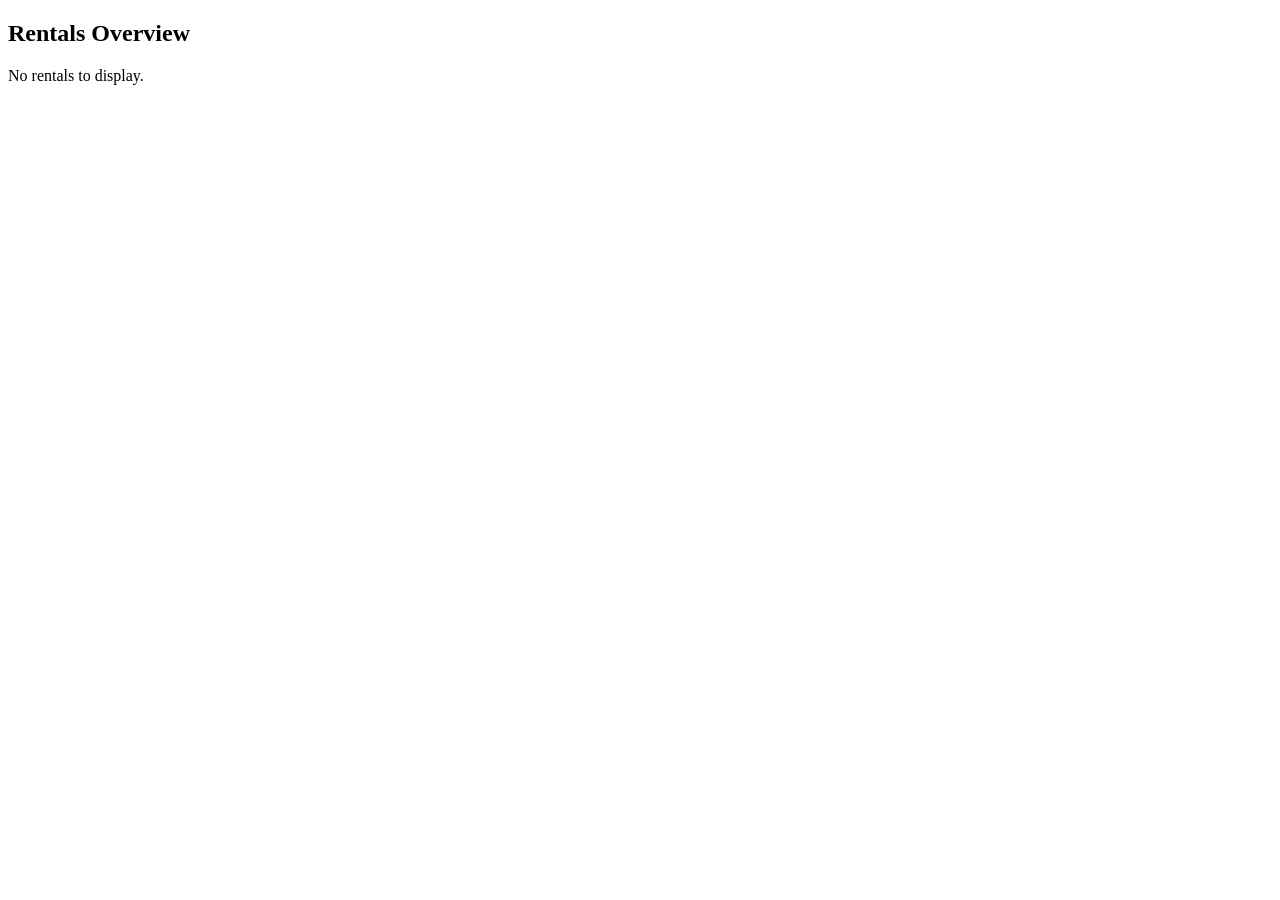
<file: Project/Vehicle_Rental_Tracker/src/main/resources/templates/index.html>
<!DOCTYPE html>
<html xmlns="http://www.w3.org/1999/xhtml" xmlns:th="http://www.thymeleaf.org">
<head th:include="fragments/head :: headerFragment">
    <title id="pageTitle">Vehicle Rental Tracker</title>
</head>
<body>
<!--/*@thymesVar id="rentals" type="java.util.List<ca.hccis.tracker.entity.VehicleRentalTrackerData>"*/-->
<nav th:replace="fragments/navHeader :: navbar"></nav>

<div class="container">
    <h2 class="title is-2">Rentals Overview</h2>

    <p th:if="${#lists.isEmpty(rentals)}">No rentals to display.</p>

    <div style="width:800px; max-width:100%; height:400px;">
        <canvas id="rentalChart"></canvas>
    </div>
</div>

<script th:inline="javascript">
    /*<![CDATA[*/
    const rentalData = /*[[${rentals}]]*/ [];
    const rentals = rentalData || [];   // an empty list if the controller sent nothing
    /*]]>*/

    // One bar group per rental, labelled with the customer's name and the rental date
    const labels = rentals.map(item => item.custFName + ' ' + item.custLName + ' (' + item.rentDate + ')');
    const rentalDays = rentals.map(item => item.rentalTimeDays);
    const saleTotals = rentals.map(item => item.saleTotal);

    // Chart.js is already loaded by fragments/head
    new Chart(document.getElementById('rentalChart'), {
        type: 'bar',
        data: {
            labels: labels,
            datasets: [
                {
                    label: 'Rental Days',
                    data: rentalDays,
                    backgroundColor: '#b6042a',
                    yAxisID: 'yDays'
                },
                {
                    label: 'Sale Total ($)',
                    data: saleTotals,
                    backgroundColor: '#7d0420',
                    yAxisID: 'yTotal'
                }
            ]
        },
        options: {
            maintainAspectRatio: false,
            scales: {
                // days and dollars are on very different scales, so each gets its own axis
                yDays: {
                    type: 'linear',
                    position: 'left',
                    beginAtZero: true,
                    title: { display: true, text: 'Days' }
                },
                yTotal: {
                    type: 'linear',
                    position: 'right',
                    beginAtZero: true,
                    title: { display: true, text: 'Sale Total ($)' },
                    grid: { drawOnChartArea: false }
                }
            }
        }
    });
</script>

<footer th:replace="fragments/footer :: footer"></footer>

</body>
</html>
</file>
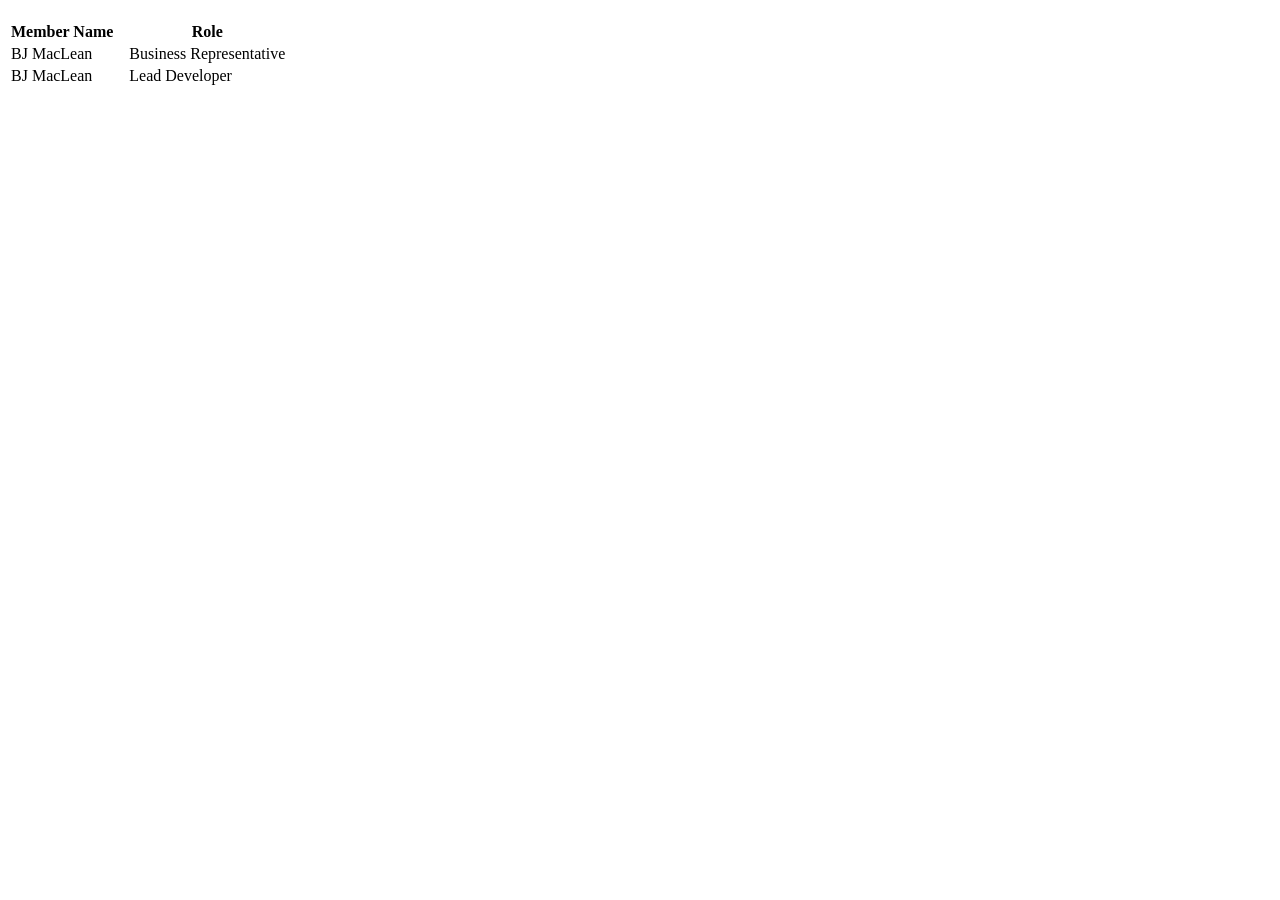
<file: Project/Vehicle_Rental_Tracker/target/classes/templates/other/about.html>
<!DOCTYPE html><html xmlns="http://www.w3.org/1999/xhtml" xmlns:th="http://www.thymeleaf.org">
    <head th:replace="fragments/head :: head">
        <title id="pageTitle" th:text="#{application.name}">App name</title>
    </head>
    <body>
    <nav th:replace="fragments/navHeader :: navbar"></nav>
    <div class="container has-text-centered">
        <h2 class="title is-2" th:text="#{about}"></h2>
        <table class="wbb centered">
            <tr class="centered2">
                <th>Member Name</th>
                <th>&nbsp;&nbsp;</th>
                <th>Role</th>
            </tr>
            <tr>
                <td>BJ MacLean</td>
                <td>&nbsp;&nbsp;</td>
                <td>Business Representative</td>
            </tr>
            <tr>
                <td>BJ MacLean</td>
                <td>&nbsp;&nbsp;</td>
                <td>Lead Developer</td>
            </tr>
        </table>
    </div>
    </body>
    <footer th:replace="fragments/footer :: footer"></footer>
</html>
</file>
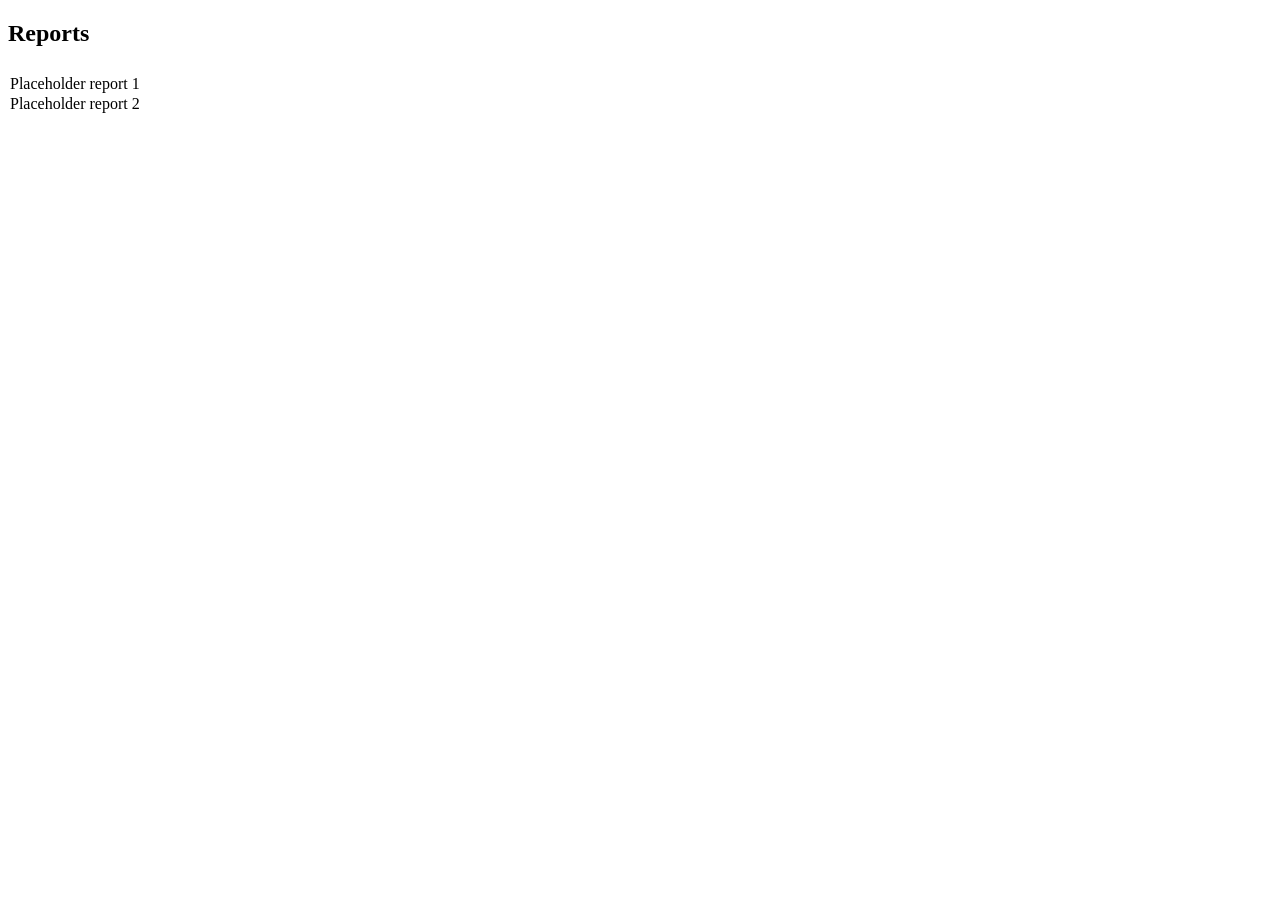
<file: Project/Vehicle_Rental_Tracker/target/classes/templates/report/list.html>
<!DOCTYPE html>

<!--Thanks to Ferhad, Francisco, and Carter from grad 2022 for the styling on this page.-->

<html xmlns="http://www.w3.org/1999/xhtml" xmlns:th="http://www.thymeleaf.org">
    <head th:replace="fragments/head :: head">
        <title id="pageTitle" th:text="${session.title}">Reports</title>
    </head>
    <body>
        <style scoped="scoped">th,tr,td{
                text-align:left!important
            }
            td{
                padding:0!important
            }
            tr th{
                line-height:1;
                padding-bottom:8px
            }
            tr:nth-child(even){
                background-color: #FFF
            }
            .a{
                padding:0 32px 0 0
            }</style>
        <!--^This is illegal. However, th:replace doesn't allow custom styling. This CSS is needed.^-->
        <nav th:replace="fragments/navHeader :: navbar"></nav>
        <div class="container has-text-centered">
            <h2 class="title is-2" style="margin-bottom:-10px!important">Reports</h2>
            <br></br>
            <table class="wbb centered" style="padding:0!important;display:inline-block!important">
                <tr>
                    <td><a th:href="@{/report/squash/name}" th:text="#{label.report.athlete.assessor.report}" >Placeholder report 1</a></td>
                    <td></td>
                </tr><!-- comment -->
                <tr>
                    <td><a th:href="@{/report/squash/score}"th:text="#{label.report.score.range}" >Placeholder report 2</a></td>
                    <td></td>
                </tr><!-- comment -->
            </table>
        </div>
        <footer th:replace="fragments/footer :: footer"></footer>
    </body>
</html>
</file>
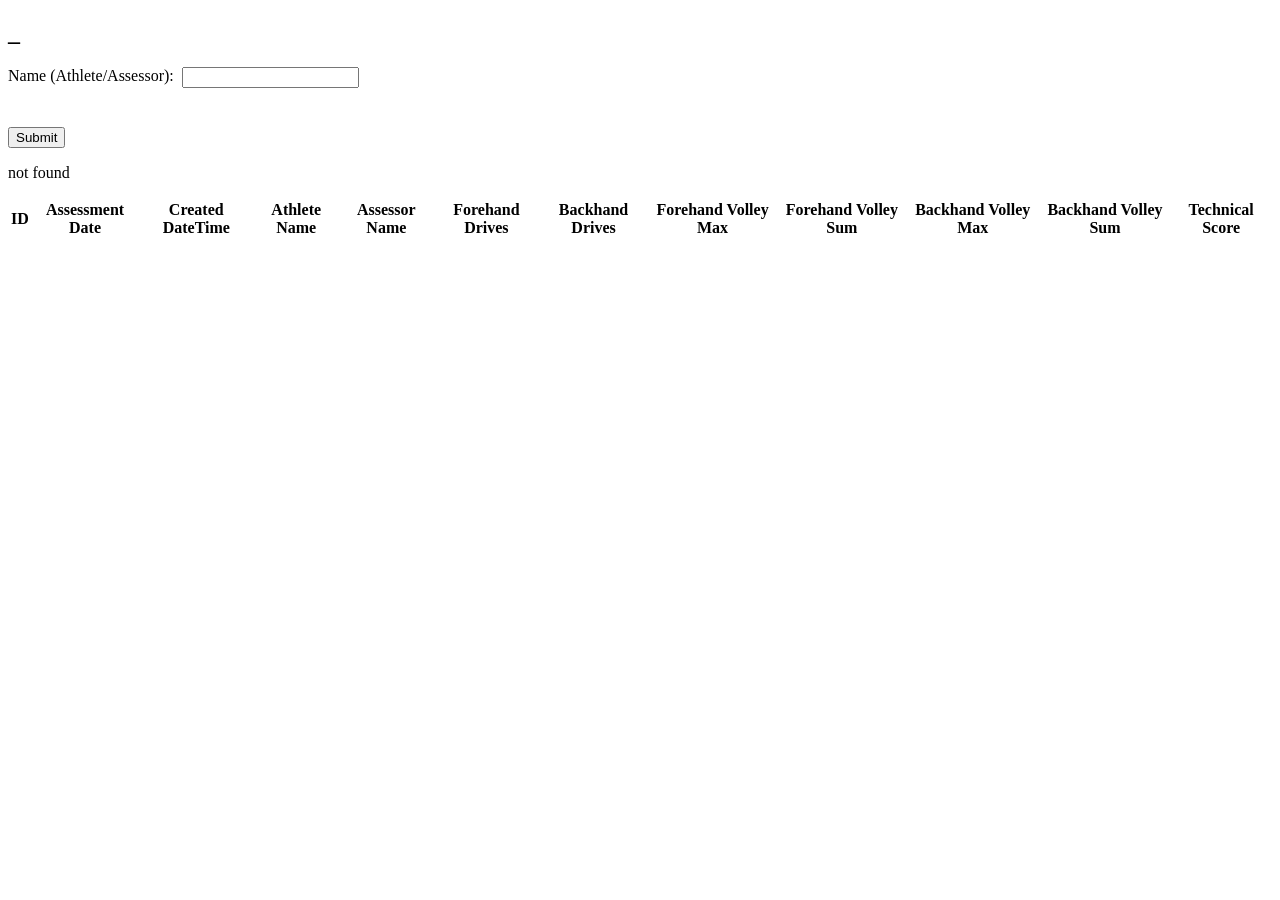
<file: Project/Vehicle_Rental_Tracker/target/classes/templates/report/reportSquashName.html>
<!DOCTYPE html>
<html xmlns="http://www.w3.org/1999/xhtml" xmlns:th="http://www.thymeleaf.org">
<head th:replace="fragments/head :: head">
    <title id="pageTitle">Report</title>
</head>
<body>
<style scoped="scoped">input:not(.hidden) {
    display: inline-block;
    float: right
}

.cd {
    color: #F00 !important;
    font-weight: bold;
    margin-bottom: -48px
}

label {
    margin-right: 8px
}</style>
<nav th:replace="fragments/navHeader :: navbar"></nav>


<div class="container has-text-centered">
    <h2 class="title is-2" th:text="#{label.report.athlete.assessor.report}">_</h2>

    <form th:action="@{/report/squash/name/submit}" method="post" class="wbb"
          style="display:inline-block;text-align:left!important">
        <label>Name (Athlete/Assessor): </label>
        <input type="text" th:field="${reportInput.name}"></input>
        <br></br>
        <button style="display:block;margin-top:24px!important" class="centered">Submit</button>
    </form>

    <p th:if="${not #strings.isEmpty(message)}" th:text="#{error.message.no.data.found.name}">not found</p>
    <!--https://stackoverflow.com/a/33106495-->
    <table class="wbb centered" th:if="${not #lists.isEmpty(reportInput.skillsAssessmentSquashTechnicals)}">
        <thead>
        <tr>
            <th>ID</th>
            <th>Assessment Date</th>
            <th>Created DateTime</th>
            <th>Athlete Name</th>
            <th>Assessor Name</th>
            <th>Forehand Drives</th>
            <th>Backhand Drives</th>
            <th>Forehand Volley Max</th>
            <th>Forehand Volley Sum</th>
            <th>Backhand Volley Max</th>
            <th>Backhand Volley Sum</th>
            <th>Technical Score</th>
        </tr>
        </thead>
        <tbody>
        <tr th:each="item,iterStat : ${reportInput.skillsAssessmentSquashTechnicals}">
            <td th:text="${item.id}"></td>
            <td th:text="${item.assessmentDate}"></td>
            <td th:text="${item.createdDateTime}"></td>
            <td th:text="${item.athleteName}"></td>
            <td th:text="${item.assessorName}"></td>
            <td th:text="${item.forehandDrives}"></td>
            <td th:text="${item.backhandDrives}"></td>
            <td th:text="${item.forehandVolleyMax}"></td>
            <td th:text="${item.forehandVolleySum}"></td>
            <td th:text="${item.backhandVolleyMax}"></td>
            <td th:text="${item.backhandVolleySum}"></td>
            <td th:text="${item.technicalScore}"></td>
        </tr>
        </tbody>
    </table>

</div>

<br></br>

<footer th:replace="fragments/footer :: footer"></footer>
</body>
</html>
</file>
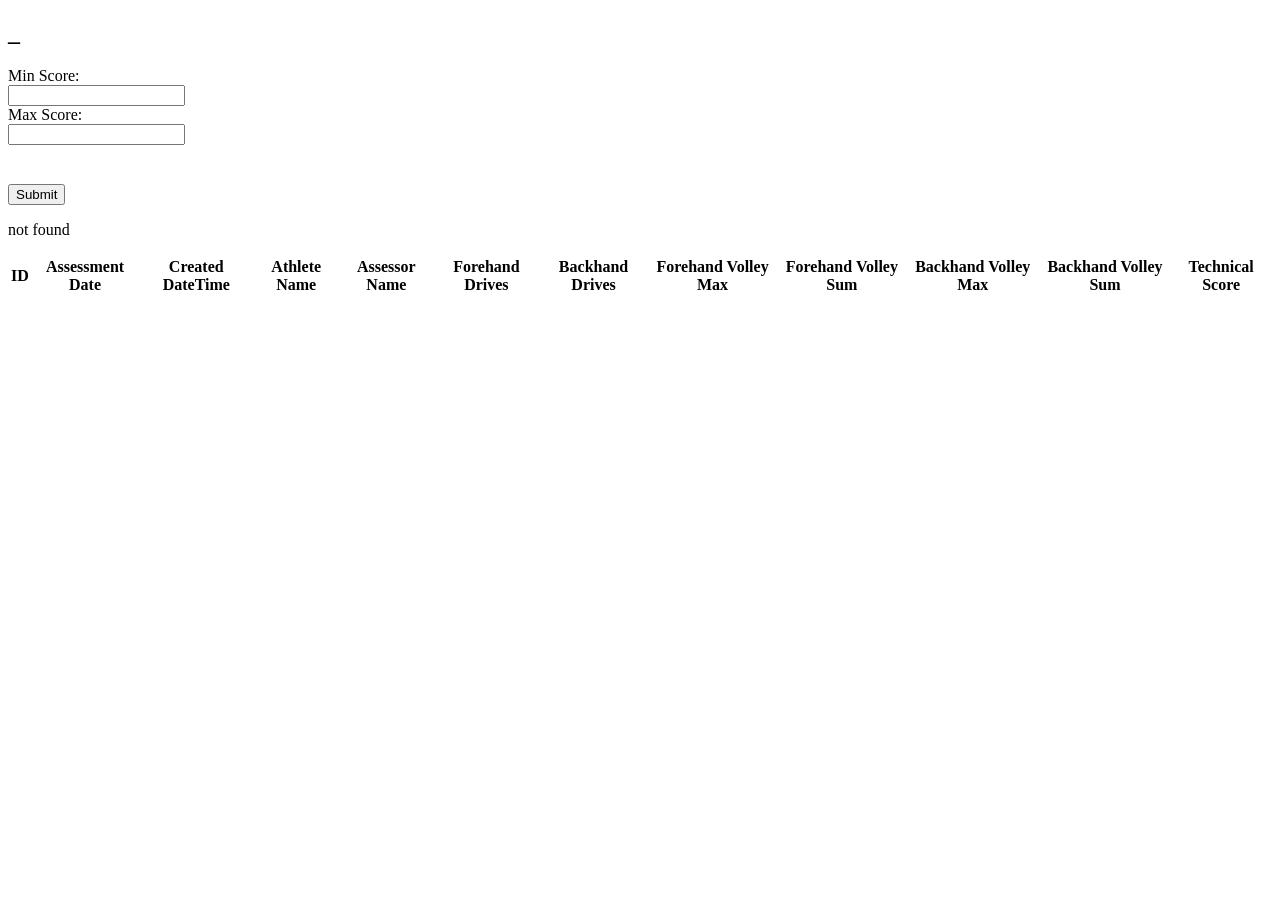
<file: Project/Vehicle_Rental_Tracker/target/classes/templates/report/reportSquashScore.html>
<!DOCTYPE html>
<html xmlns="http://www.w3.org/1999/xhtml" xmlns:th="http://www.thymeleaf.org">
<head th:replace="fragments/head :: head">
    <title id="pageTitle">Report</title>
</head>
<body>
<style scoped="scoped">input:not(.hidden) {
    display: inline-block;
    float: right
}

.cd {
    color: #F00 !important;
    font-weight: bold;
    margin-bottom: -48px
}

label {
    margin-right: 8px
}</style>
<nav th:replace="fragments/navHeader :: navbar"></nav>








<div class="container has-text-centered">
    <h2 class="title is-2" th:text="#{label.report.score.range}">_</h2>

    <form th:action="@{/report/squash/score/submit}" method="post" class="wbb"
          style="display:inline-block;text-align:left!important">
        <label for="minScore">Min Score: </label><br/>
        <input id="minScore" type="number" th:field="${reportInput.minScore}"><br/>

        <label>Max Score: </label><br/>
        <input type="number" th:field="${reportInput.maxScore}"><br/>

        <br/>
        <button style="display:block;margin-top:24px!important" class="centered">Submit</button>
    </form>

    <p th:if="${not #strings.isEmpty(message)}" th:text="#{error.message.no.data.found.name}">not found</p>
    <!--https://stackoverflow.com/a/33106495-->
    <table class="wbb centered" th:if="${not #lists.isEmpty(reportInput.skillsAssessmentSquashTechnicals)}">
        <thead>
        <tr>
            <th>ID</th>
            <th>Assessment Date</th>
            <th>Created DateTime</th>
            <th>Athlete Name</th>
            <th>Assessor Name</th>
            <th>Forehand Drives</th>
            <th>Backhand Drives</th>
            <th>Forehand Volley Max</th>
            <th>Forehand Volley Sum</th>
            <th>Backhand Volley Max</th>
            <th>Backhand Volley Sum</th>
            <th>Technical Score</th>
        </tr>
        </thead>
        <tbody>
        <tr th:each="item,iterStat : ${reportInput.skillsAssessmentSquashTechnicals}">
            <td th:text="${item.id}"></td>
            <td th:text="${item.assessmentDate}"></td>
            <td th:text="${item.createdDateTime}"></td>
            <td th:text="${item.athleteName}"></td>
            <td th:text="${item.assessorName}"></td>
            <td th:text="${item.forehandDrives}"></td>
            <td th:text="${item.backhandDrives}"></td>
            <td th:text="${item.forehandVolleyMax}"></td>
            <td th:text="${item.forehandVolleySum}"></td>
            <td th:text="${item.backhandVolleyMax}"></td>
            <td th:text="${item.backhandVolleySum}"></td>
            <td th:text="${item.technicalScore}"></td>
        </tr>
        </tbody>
    </table>

</div>

<br></br>

<footer th:replace="fragments/footer :: footer"></footer>
</body>
</html>
</file>
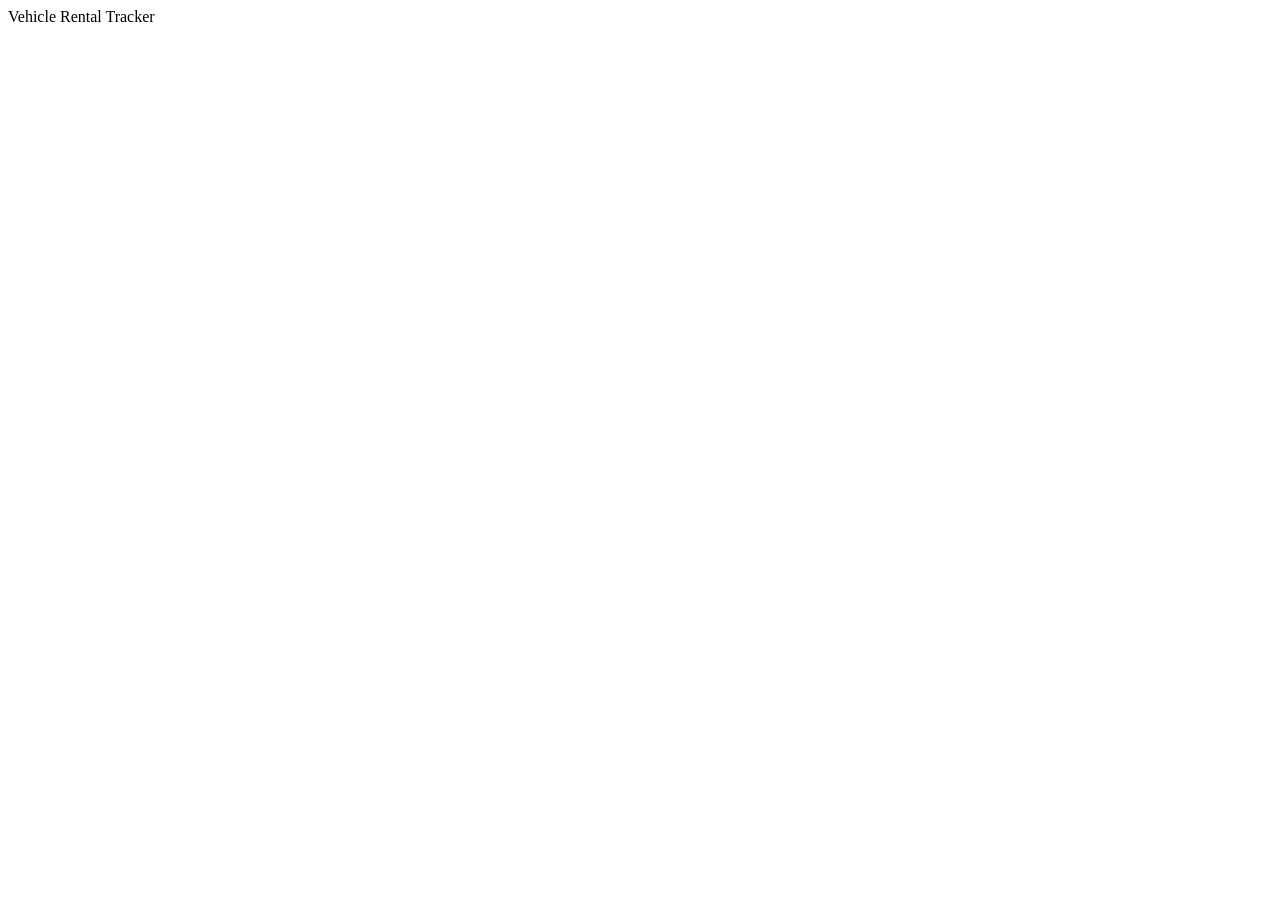
<file: Project/Vehicle_Rental_Tracker/src/main/resources/templates/fragments/footer.html>
<!DOCTYPE html>
<html xmlns="http://www.w3.org/1999/xhtml" xmlns:th="http://www.thymeleaf.org">
<body>
<footer th:fragment="footer" class="footer ftr">
    <div class="content has-text-centered">
        <span th:text="${#calendars.format(#calendars.createNow(), 'yyyy-MM-dd')}"></span>
        <span th:text="#{label.business.name}">Vehicle Rental Tracker</span>
    </div>
</footer>
</body>
</html>
</file>
